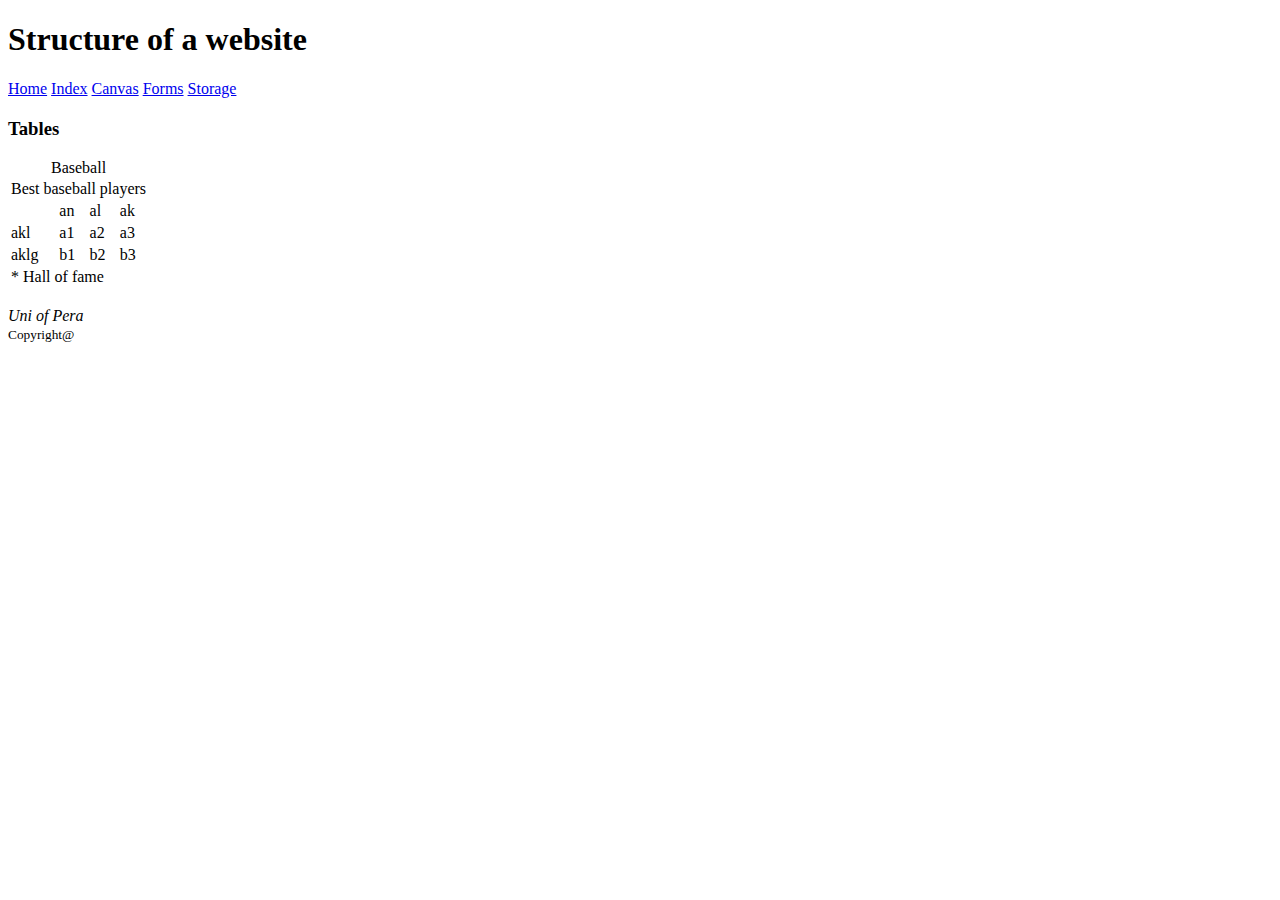
<file: home.html>
<!-- to validate html: validator.w3.org/check -->

<!DOCTYPE HTML> <!-- tells the browser to render the page using html5 specs. -->

<html lang="en">

<head> <!-- data for the doc -->
	
	<meta charset="UTF-8" />
	<!-- <meta http-equiv="refresh", content="3; url=redirect.html" />  -->
	<!-- if you want to redirect.In here, perform a refresh, after 3 secs, to the url specified -->

	<meta name="description" content="description goes here" /> <!-- 2000 characters max -->
	<meta name="keywords" content="html5, javascript, jQuery" /> <!-- help search engines to describe what type of data in the web page --> <!-- 1000 characters max -->
	<meta name="robots" content="index, follow" /> <!-- how search engines should index the contents: index-should read the content, follow-the links also should be indexed -->

	<script src="randomcolorchange.js"></script>

	<base href="http://localhost/html5/" />
	<link rel="stylesheet" href="styles.css" />
	<link rel="icon" href="favicon.ico">

	<title>HTML5 Tutorial</title>

</head>

 <body>
 	
 <!-- in html5, div & spans are for styling, not for structural purposes -->
	<div id="wrapper">
		
		<header>
			<h1> Structure of a website </h1>
		</header>

		<nav id="horzNav">
			<p>
				<a href="home.html">Home</a>
				<a href="index.html">Index</a>
				<a href="canvas.html">Canvas</a>
				<a href="form.html">Forms</a>
				<a href="webstore.html">Storage</a>
							
			</p>
		</nav>

 <!-- surround the content -->
		<main id="content"> 
		<!-- surround the blocks of content -->
			<section>
				<h2> </h2>
				<!-- self-contained block of content (completely on its own) -->
					<article>
						<!-- headings -->
						<h3></h3>
						<!-- contents --> 
						<p>
							
						</p>
						<!-- content that should stand along, but related -->
						<aside>
							
						</aside>
					</article>

					<article>
						<h3>Tables</h3>

						<table id="tableData">
							<caption>Baseball</caption>
							<thead>
								<tr>
									<td colspan="4">Best baseball players</td>
								</tr>
							</thead>

							<tfoot>
								<tr>
									<td colspan="4">* Hall of fame</td>
								</tr>
							</tfoot>

							<tbody>
								<tr>
									<td></td>
									<td>an</td>
									<td>al</td>
									<td>ak</td>	
								</tr>
								<tr>
									<td>akl</td>
									<td>a1</td>
									<td>a2</td>
									<td>a3</td>	
								</tr>
								<tr>
									<td>aklg</td>
									<td>b1</td>
									<td>b2</td>
									<td>b3</td>	
								</tr>
							</tbody>

						</table>
						<br />
					</article>
			</section>
		</main>

		<footer>
			<address>
				Uni of Pera
			</address>
			<small>
				Copyright@
			</small>
		</footer>

	</div>

 </body>

</html>
</file>
<file: styles.css>
h1 {
	color: purple;
}

a:hover {color: blue;}
a:active {color: red;}
a:visited {color: green;}

body {
	background: lightgreen;
}

div#wrapper{
	margin: auto;
	background: white;
	/*width: 800px;*/
	/*height: 2000px;*/
}

#tableData {
	width: 600px;
	border: 3px solid black;
}


#tableData td,th {
	border: 1px solid black;
}

header {
	display: block;
	padding: 0px 0px 70px 0px;

}

#horzNav {
	display: block;
	padding: 10px 20px 10px 0px;
	background: black;

}

#horzNav a {
	text-decoration: none;
	color: white;
	padding: 0px 0px 0px 20px;

}

footer {
	background: black;
	color: white;
	padding: 10px 10px 10px 10px;
}
</file>
